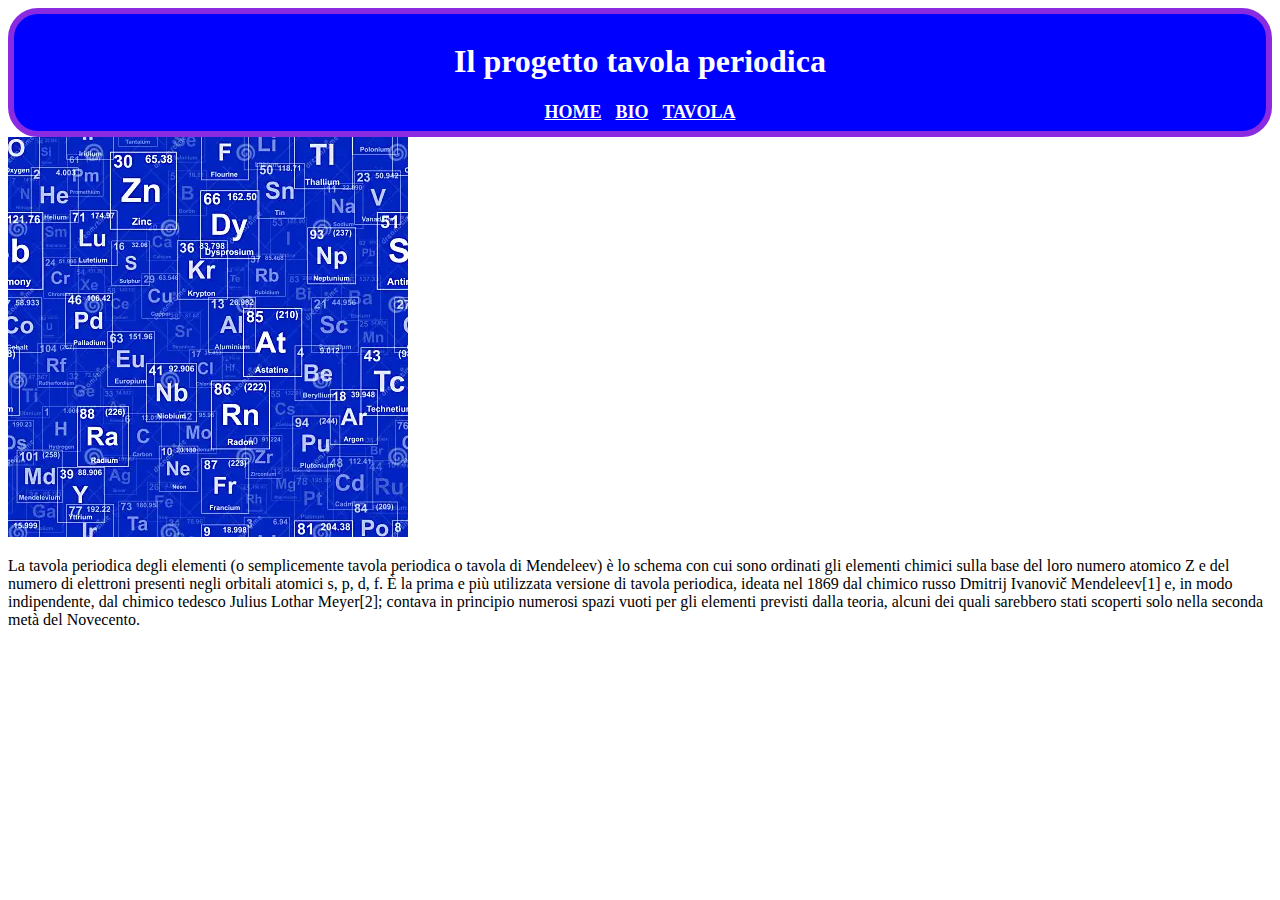
<file: index.html>
<!DOCTYPE html>
<html lang="en">
<head>
    <meta charset="UTF-8">
    <meta name="viewport" content="width=device-width, initial-scale=1.0">
    <title>Document</title>
    <link rel="stylesheet" href="style.css">
</head>
<body>
    <header class="intestazione">
        <h1>Il progetto tavola periodica</h1>
        <nav>
            <a class="link-navigazione"href="index.html">HOME</a>
            <a class="link-navigazione" href="bio.html">BIO</a>
            <a class="link-navigazione" href="tavola.html">TAVOLA</a>
        </nav>
    </header>
    <main>
    <img src="tavola periodica.webp" alt="">
    <p>La tavola periodica degli elementi (o semplicemente tavola periodica o tavola di Mendeleev) è lo schema con cui sono ordinati gli elementi chimici sulla base del loro numero atomico Z e del numero di elettroni presenti negli orbitali atomici s, p, d, f.

        È la prima e più utilizzata versione di tavola periodica, ideata nel 1869 dal chimico russo Dmitrij Ivanovič Mendeleev[1] e, in modo indipendente, dal chimico tedesco Julius Lothar Meyer[2]; contava in principio numerosi spazi vuoti per gli elementi previsti dalla teoria, alcuni dei quali sarebbero stati scoperti solo nella seconda metà del Novecento.</p>
    </main>
    <footer>

    </footer>
</body>
</html>
</file>
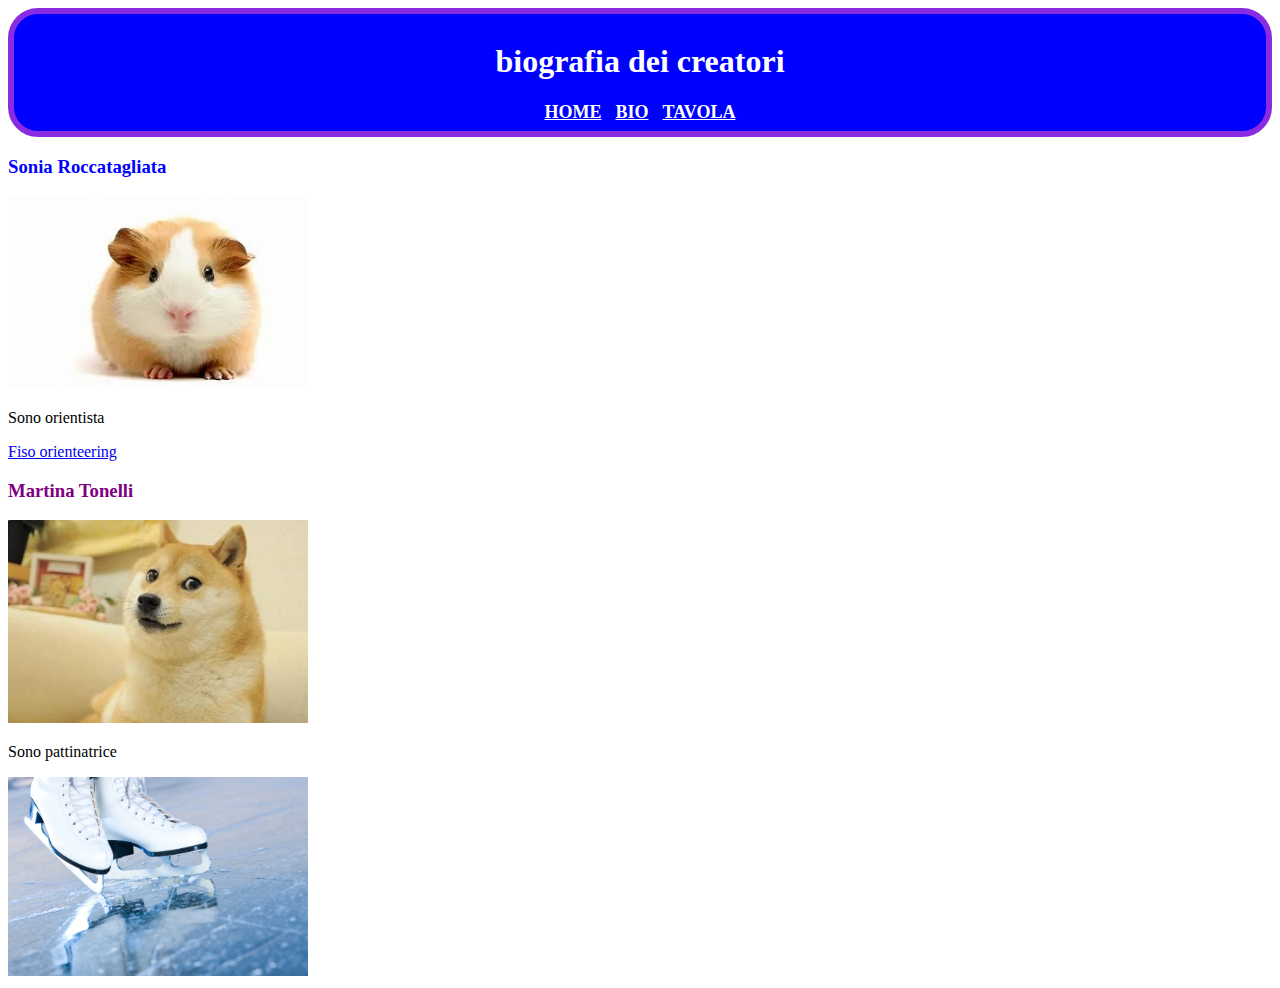
<file: bio.html>
<!DOCTYPE html>
<html lang="en">
<head>
    <meta charset="UTF-8">
    <meta name="viewport" content="width=device-width, initial-scale=1.0">
    <title>Document</title>
    <link rel="stylesheet" href="style.css">
</head>
<body>
    <header class="intestazione">
        <h1>biografia dei creatori</h1> <nav>
            <a class="link-navigazione" href="index.html">HOME</a>
            <a class="link-navigazione" href="bio.html">BIO</a>
            <a class="link-navigazione" href="tavola.html">TAVOLA</a>
    </header>
    <main>
        <div class="introduzioni">
            <h3 class="nome-bio2">Sonia Roccatagliata</h3>
            <img width="300" src="porcellino d'india.webp" alt="">
            <p>Sono orientista</p>
            <a href="https://www.fiso.it/" target="_blank" rel="noopener noreferrer">Fiso orienteering</a>
        </div>
        <div class="introduzioni"> 
            <h3 class="nome-bio">Martina Tonelli</h3>
            <img width="300" src="cane meme.jpg" alt="">
            <p>Sono pattinatrice</p>
            <img width="300" src="pattinaggio02.jpg" alt="">

        </div>

    </main>
    <footer>

    </footer>
</body>
</html>
</file>
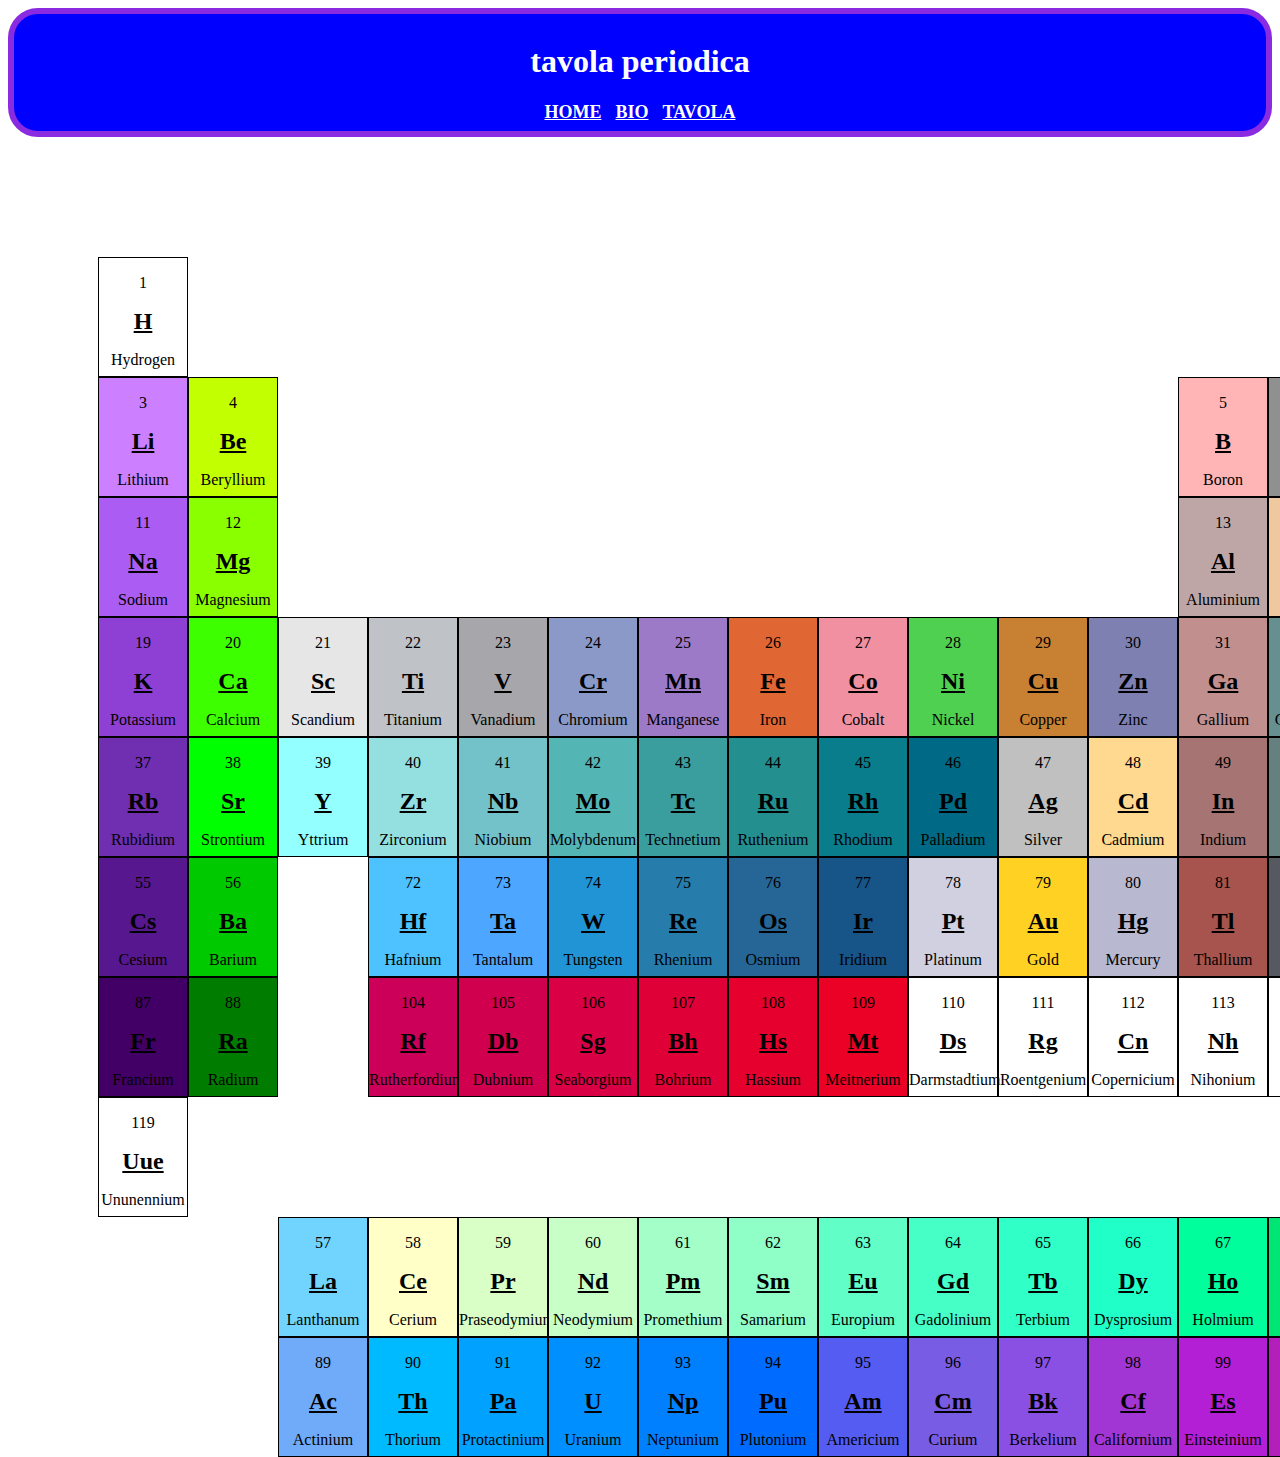
<file: tavola.html>
<!DOCTYPE html>
<html lang="en">
<head>
    <meta charset="UTF-8">
    <meta name="viewport" content="width=device-width, initial-scale=1.0">
    <title>Document</title>
    <link rel="stylesheet" href="style.css">
</head>
<body>
    <header class="intestazione">
        <h1>tavola periodica</h1> <nav>
            <a class="link-navigazione" href="index.html">HOME</a>
            <a class="link-navigazione" href="bio.html">BIO</a>
            <a class="link-navigazione" href="tavola.html">TAVOLA</a>
    </header>
    <main id="contenitore">


     
    <footer>

    </footer>
</body>
<script src="PeriodicTable.js"></script>
<script src="programma.js"></script>
</html>
</file>
<file: style.css>
.intestazione{
    background-color: blue;
    text-align: center;
    color: white;
    padding: 8px;

    border-style: solid;
    border-color: blueviolet;
    border-width: 6px;
    border-radius: 30px;
}


.link-navigazione{
    color: white;
    padding: 5px;
    font-weight: bold;
    font-size: large;
}


.camper{
    position: absolute;
    top: 500px;
    left: 200px;
}

.nome-bio{
    color:purple
}


.nome-bio2{
    color: blue;
}
</file>
